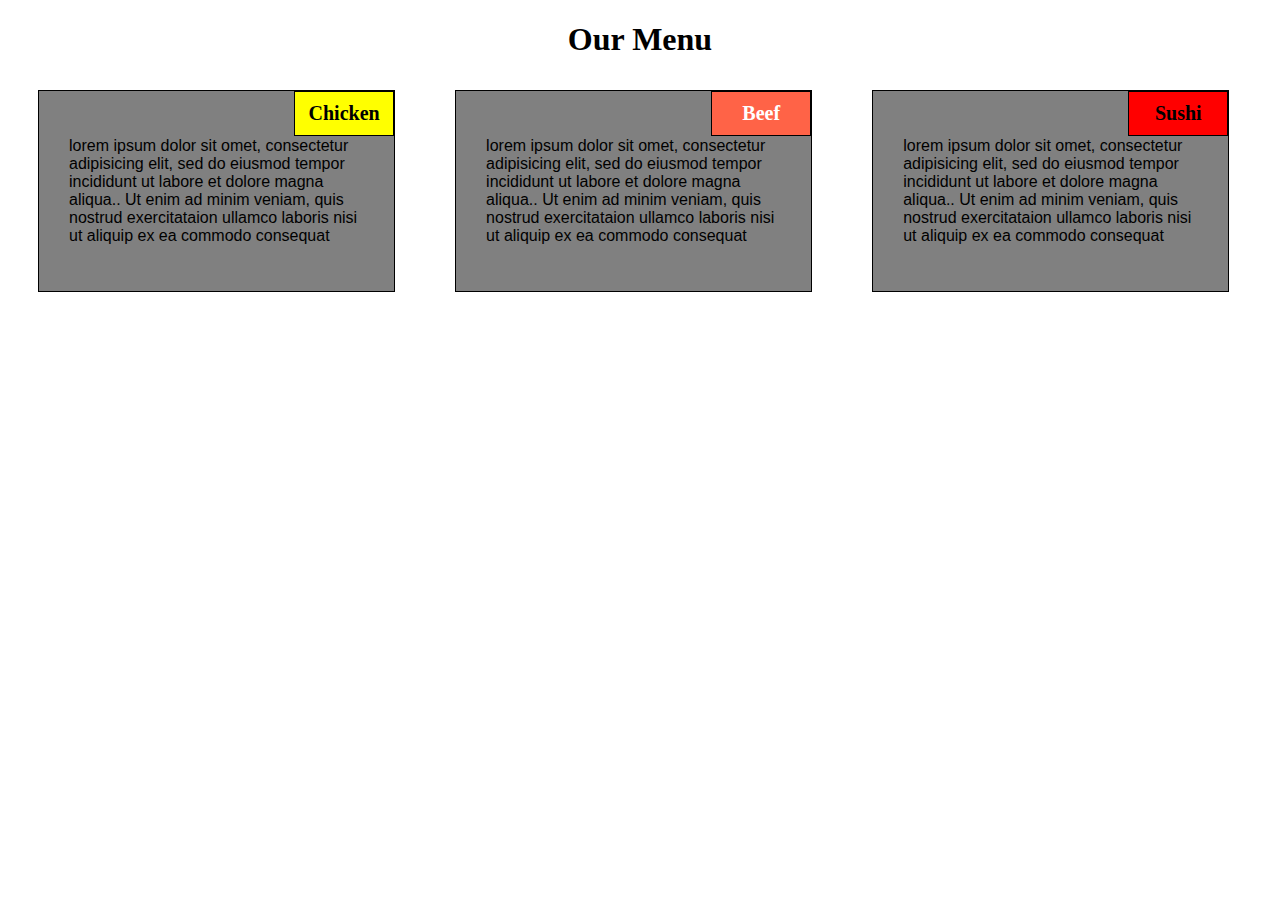
<file: Module_2solution/index.html>
<!DOCTYPE html>
<html>
<head>
<meta charset = "utf-8">
<meta name="viewport" content="width=device-width, initial-scale=1">
<link rel="stylesheet" type="text/css" href="style.css">
<title>Module 2</title>
<style>
* {
  box-sizing: border-box;
}

#h1 {
	font-weight: bold;
    text-align: center;
}
#one {
	float: right;
	border: 1px solid black;
	margin: 0px;
	padding: 10px;
	color: black;
	background-color: yellow;
	width: 100px;
	text-align: center;
	font-size: 20px;

}
#two {
	float: right;
	border: 1px solid black;
	margin: 0px;
	padding: 10px;
	color: white;
	background-color: tomato;
	width: 100px;
	text-align: center;
	font-size: 20px;

}
#three {
	float: right;
	border: 1px solid black;
	margin: 0px;
	padding: 10px;
	color: black;
	background-color: red ;
	width: 100px;
	text-align: center;
	font-size: 20px;

}
.sec {
	position: relative;
 	border: 1px solid black;
 	background-color: gray;
 	margin: 10px 30px 10px 30px;
}


@media (min-width: 992px) {
   .col-lg-4 {
    float: left;
    width: 33%;
  }
}
@media (min-width: 768px) and (max-width: 991px) {
   .col-md-6, .col-md-12  {
    float: left;
  }

  .col-md-6 {
    width: 50%;
  }
  .col-md-12 {
    width: 100%; 
  }
}
</style>
</head>
<body>
<h1 id= "h1">Our Menu</h1>
<div class="col-lg-4 col-md-6">
	<div class="sec">
		<h2 id="one">Chicken</h2>
<p>lorem ipsum dolor sit omet, consectetur adipisicing elit, sed do eiusmod tempor incididunt ut labore et dolore magna aliqua.. Ut enim ad minim veniam, quis nostrud exercitataion ullamco laboris nisi ut aliquip ex ea commodo consequat</p>
	</div>
</div>

<div class="col-lg-4 col-md-6">
	<div class="sec">
		<h2 id="two">Beef</h2>
<p>lorem ipsum dolor sit omet, consectetur adipisicing elit, sed do eiusmod tempor incididunt ut labore et dolore magna aliqua.. Ut enim ad minim veniam, quis nostrud exercitataion ullamco laboris nisi ut aliquip ex ea commodo consequat</p>
     </div>
</div>

<div class="col-lg-4 col-md-12">
    <div class="sec">
	<h2 id="three">Sushi</h2>
<p>lorem ipsum dolor sit omet, consectetur adipisicing elit, sed do eiusmod tempor incididunt ut labore et dolore magna aliqua.. Ut enim ad minim veniam, quis nostrud exercitataion ullamco laboris nisi ut aliquip ex ea commodo consequat</p>
     </div>
</div>

</body>
</html>
</file>
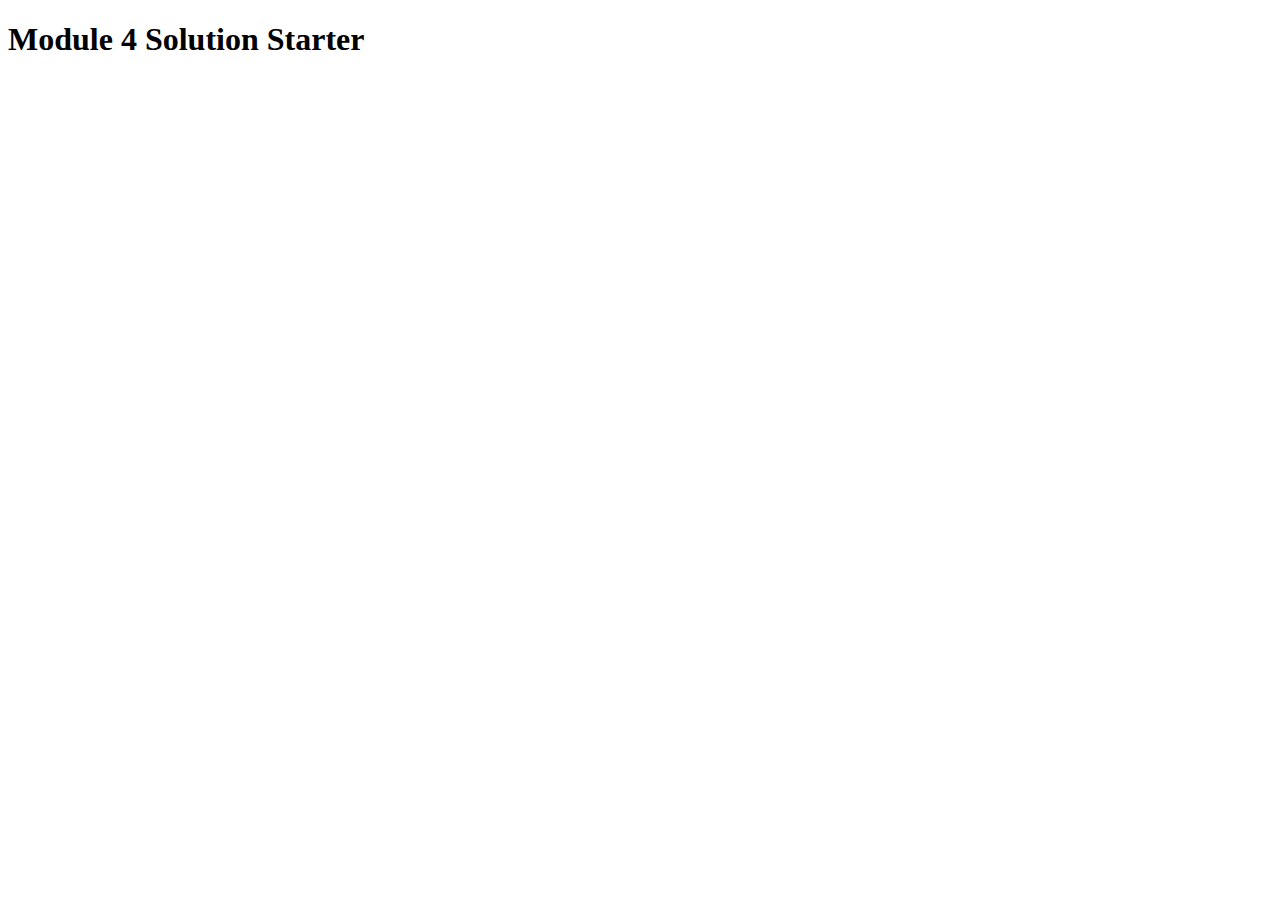
<file: Module_4solution/index.html>
<!DOCTYPE html>
<html>
<head>
  <meta charset="utf-8">
  <title>Module 4 Solution Starter</title>
  <script src="SpeakHello.js"></script>
  <script src="SpeakGoodBye.js"></script>
  <script src="script.js"></script>
</head>
<body>
  <h1>Module 4 Solution Starter</h1>
</body>
</html>
</file>
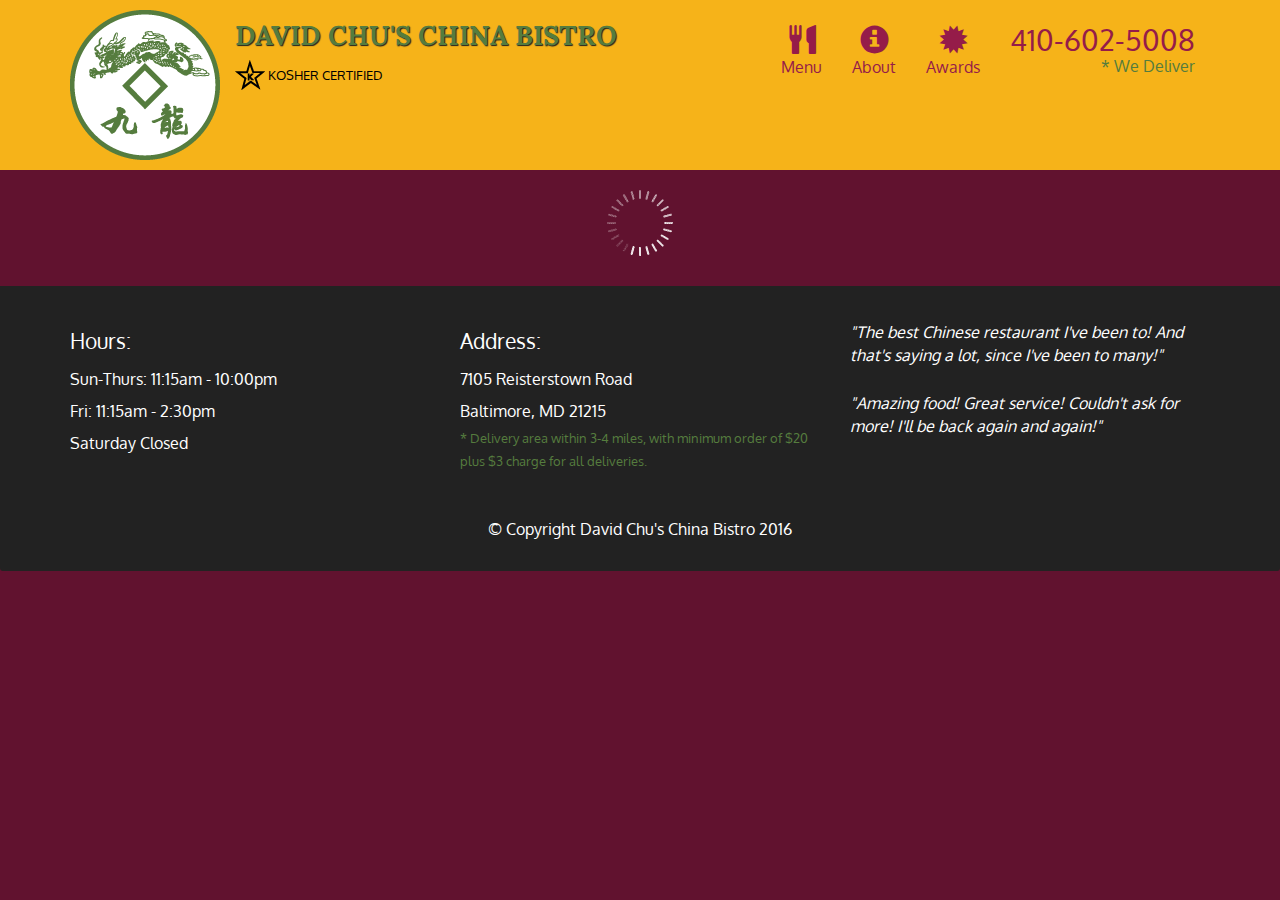
<file: Module_5solution/index.html>
<!doctype html>
<html lang="en">
  <head>
    <meta charset="utf-8">
    <meta http-equiv="X-UA-Compatible" content="IE=edge">
    <meta name="viewport" content="width=device-width, initial-scale=1">
    <title>David Chu's China Bistro</title>
    <link rel="stylesheet" href="css/bootstrap.min.css">
    <link rel="stylesheet" href="css/styles.css">
    <link href='https://fonts.googleapis.com/css?family=Oxygen:400,300,700' rel='stylesheet' type='text/css'>
    <link href='https://fonts.googleapis.com/css?family=Lora' rel='stylesheet' type='text/css'>
  </head>
<body>
  <header>
    <nav id="header-nav" class="navbar navbar-default">
      <div class="container">
        <div class="navbar-header">
          <a href="index.html" class="pull-left visible-md visible-lg">
            <div id="logo-img" alt="Logo image"></div>
          </a>

          <div class="navbar-brand">
            <a href="index.html"><h1>David Chu's China Bistro</h1></a>
            <p>
              <img src="images/star-k-logo.png" alt="Kosher certification">
              <span>Kosher Certified</span>
            </p>
          </div>

          <button id="navbarToggle" type="button" class="navbar-toggle collapsed" data-toggle="collapse" data-target="#collapsable-nav" aria-expanded="false">
            <span class="sr-only">Toggle navigation</span>
            <span class="icon-bar"></span>
            <span class="icon-bar"></span>
            <span class="icon-bar"></span>
          </button>
        </div>
        
        <div id="collapsable-nav" class="collapse navbar-collapse">
           <ul id="nav-list" class="nav navbar-nav navbar-right">
            <li id="navHomeButton" class="visible-xs active">
              <a href="index.html">
                <span class="glyphicon glyphicon-home"></span> Home</a>
            </li>
            <li id="navMenuButton">
              <a href="#" onclick="$dc.loadMenuCategories();">
                <span class="glyphicon glyphicon-cutlery"></span><br class="hidden-xs"> Menu</a>
            </li>
            <li>
              <a href="#">
                <span class="glyphicon glyphicon-info-sign"></span><br class="hidden-xs"> About</a>
            </li>
            <li>
              <a href="#">
                <span class="glyphicon glyphicon-certificate"></span><br class="hidden-xs"> Awards</a>
            </li>
            <li id="phone" class="hidden-xs">
              <a href="tel:410-602-5008">
                <span>410-602-5008</span></a><div>* We Deliver</div>
            </li>
          </ul><!-- #nav-list -->
        </div><!-- .collapse .navbar-collapse -->
      </div><!-- .container -->
    </nav><!-- #header-nav -->
  </header>

  <div id="call-btn" class="visible-xs">
    <a class="btn" href="tel:410-602-5008">
    <span class="glyphicon glyphicon-earphone"></span>
    410-602-5008
    </a>
  </div>
  <div id="xs-deliver" class="text-center visible-xs">* We Deliver</div>

  <div id="main-content" class="container"></div>

  <footer class="panel-footer">
    <div class="container">
      <div class="row">
        <section id="hours" class="col-sm-4">
          <span>Hours:</span><br>
          Sun-Thurs: 11:15am - 10:00pm<br>
          Fri: 11:15am - 2:30pm<br>
          Saturday Closed
          <hr class="visible-xs">
        </section>
        <section id="address" class="col-sm-4">
          <span>Address:</span><br>
          7105 Reisterstown Road<br>
          Baltimore, MD 21215
          <p>* Delivery area within 3-4 miles, with minimum order of $20 plus $3 charge for all deliveries.</p>
          <hr class="visible-xs">
        </section>
        <section id="testimonials" class="col-sm-4">
          <p>"The best Chinese restaurant I've been to! And that's saying a lot, since I've been to many!"</p>
          <p>"Amazing food! Great service! Couldn't ask for more! I'll be back again and again!"</p>
        </section>
      </div>
      <div class="text-center">&copy; Copyright David Chu's China Bistro 2016</div>
    </div>
  </footer>

  <!-- jQuery (Bootstrap JS plugins depend on it) -->
  <script src="js/jquery-2.1.4.min.js"></script>
  <script src="js/bootstrap.min.js"></script>
  <script src="js/ajax-utils.js"></script>
  <script src="js/script.js"></script>
</body>
</html>
</file>
<file: Module_2solution/style.css>
h1 {
	text-align: center;
	color: black;
}
p{
	color:black;
	font-family: Arial, Helvetica, sans-serif;
	padding:30px;

}
</file>
<file: Module_5solution/css/styles.css>
body {
  font-size: 16px;
  color: #fff;
  background-color: #61122f;
  font-family: 'Oxygen', sans-serif;
}

/** HEADER **/
#header-nav {
  background-color: #f6b319;
  border-radius: 0;
  border: 0;
}

#logo-img {
  background: url('../images/restaurant-logo_large.png') no-repeat;
  width: 150px;
  height: 150px;
  margin: 10px 15px 10px 0;
}

.navbar-brand {
  padding-top: 25px;
}
.navbar-brand h1 { /* Restaurant name */
  font-family: 'Lora', serif;
  color: #557c3e;
  font-size: 1.5em;
  text-transform: uppercase;
  font-weight: bold;
  text-shadow: 1px 1px 1px #222;
  margin-top: 0;
  margin-bottom: 0;
  line-height: .75;
}
.navbar-brand a:hover, .navbar-brand a:focus {
  text-decoration: none;
}
.navbar-brand p { /* Kosher cert */
  color: #000;
  text-transform: uppercase;
  font-size: .7em;
  margin-top: 15px;
}
.navbar-brand p span { /* Star-K */
  vertical-align: middle;
}

#nav-list {
  margin-top: 10px;
}
#nav-list a {
  color: #951C49;
  text-align: center;
}
#nav-list a:hover {
  background: #E7E7E7;
}
#nav-list a span {
  font-size: 1.8em;
}

#phone {
  margin-top: 5px;
}
#phone a { /* Phone number */
  text-align: right;
  padding-bottom: 0;
}
#phone div { /* We Deliver */
  color: #557c3e;
  text-align: right;
  padding-right: 15px;
}

.navbar-header button.navbar-toggle, .navbar-header .icon-bar {
  border: 1px solid #61122f;
}
.navbar-header button.navbar-toggle {
  clear: both;
  margin-top: -30px;
}
/* END HEADER */

/* FOOTER */
.panel-footer {
  margin-top: 30px;
  padding-top: 35px;
  padding-bottom: 30px;
  background-color: #222;
  border-top: 0;
}
.panel-footer div.row {
  margin-bottom: 35px;
}
#hours, #address {
  line-height: 2;
}
#hours > span, #address > span {
  font-size: 1.3em;
}
#address p {
  color: #557c3e;
  font-size: .8em;
  line-height: 1.8;
}
#testimonials {
  font-style: italic;
}
#testimonials p:nth-child(2) {
  margin-top: 25px;
}
/* END FOOTER */



/* HOME PAGE */
.container .jumbotron {
  box-shadow: 0 0 50px #3F0C1F;
  border: 2px solid #3F0C1F;
}

#menu-tile, #specials-tile, #map-tile {
  height: 250px;
  width: 100%;
  margin-bottom: 15px;
  position: relative;
  border: 2px solid #3F0C1F;
  overflow: hidden;
}
#menu-tile:hover, #specials-tile:hover, #map-tile:hover {
  box-shadow: 0 1px 5px 1px #cccccc;
}
#menu-tile {
  background: url('../images/menu-tile.jpg') no-repeat;
  background-position: center;
}
#specials-tile {
  background: url('../images/specials-tile.jpg') no-repeat;
  background-position: center;
}
#menu-tile span, #specials-tile span, #map-tile span {
  position: absolute;
  bottom: 0;
  right: 0;
  width: 100%;
  text-align: center;
  font-size: 1.6em;
  text-transform: uppercase;
  background-color: #000;
  color: #fff;
  opacity: .8;
}
/* END HOME PAGE */

/* MENU CATEGORIES PAGE */
.category-tile { 
  position: relative;
  border: 2px solid #3F0C1F;
  overflow: hidden;
  width: 200px;
  height: 200px;
  margin: 0 auto 15px;
}
.category-tile span {
  position: absolute;
  bottom: 0;
  right: 0;
  width: 100%;
  text-align: center;
  font-size: 1.2em;
  text-transform: uppercase;
  background-color: #000;
  color: #fff;
  opacity: .8;
}
.category-tile:hover {
  box-shadow: 0 1px 5px 1px #cccccc;
}

#menu-categories-title + div {
  margin-bottom: 50px;
}
/* END MENU CATEGORIES PAGE */

/* SINGLE CATEGORY PAGE */
.menu-item-tile {
  margin-bottom: 25px;
}
.menu-item-tile hr {
  width: 80%;
}
.menu-item-tile .menu-item-price {
  font-size: 1.1em;
  text-align: right;
  margin-top: -15px;
  margin-right: -15px;
}
.menu-item-tile .menu-item-price span {
  font-size: .6em;
}
.menu-item-photo {
  position: relative;
  border: 2px solid #3F0C1F; 
  overflow: hidden;
  padding: 0;
  margin-right: -15px;
  margin-left: auto;
  margin-bottom: 20px;
  max-width: 250px;
}
.menu-item-photo div {
  position: absolute;
  bottom: 0;
  right: 0;
  width: 80px;
  background-color: #557c3e;
  text-align: center;
}
.menu-item-description {
  padding-right: 30px;
}
h3.menu-item-title {
  margin: 0 0 10px;
}
.menu-item-details {
  font-size: .9em;
  font-style: italic;
}
/* END SINGLE CATEGORY PAGE */


/********** Large devices only **********/
@media (min-width: 1200px) {
  .container .jumbotron {
    background: url('../images/jumbotron_1200.jpg') no-repeat;
    height: 675px;
  }
}

/********** Medium devices only **********/
@media (min-width: 992px) and (max-width: 1199px) {
  /* Header */
  #logo-img {
    background: url('../images/restaurant-logo_medium.png') no-repeat;
    width: 100px;
    height: 100px;
    margin: 5px 5px 5px 0;
  }
  /* End Header */

  /* Home Page */
  .container .jumbotron {
    background: url('../images/jumbotron_992.jpg') no-repeat;
    height: 558px;
  }
  /* End Home Page */
}

/********** Small devices only **********/
@media (min-width: 768px) and (max-width: 991px) {
  /* Home Page */
  .container .jumbotron {
    background: url('../images/jumbotron_768.jpg') no-repeat;
    height: 432px;
  }
  /* End Home Page */
}

/********** Extra small devices only **********/
@media (max-width: 767px) {
  /* Header */
  .navbar-brand {
    padding-top: 10px;
    height: 80px;
  }
  .navbar-brand h1 { /* Restaurant name */
    padding-top: 10px;
    font-size: 5vw; /* 1vw = 1% of viewport width */
  }
  .navbar-brand p { /* Kosher cert */
    font-size: .6em;
    margin-top: 12px;
  }
  .navbar-brand p img { /* Star-K */
    height: 20px;
  }

  #collapsable-nav a { /* Collapsed nav menu text */
    font-size: 1.2em;
  }
  #collapsable-nav a span { /* Collapsed nav menu glyph */
    font-size: 1em;
    margin-right: 5px;
  }

  #call-btn > a {
    font-size: 1.5em;
    display: block;
    margin: 0 20px;
    padding: 10px;
    border: 2px solid #fff;
    background-color: #f6b319;
    color: #951c49;
  }
  #xs-deliver {
    margin-top: 5px;
    font-size: .7em;
    letter-spacing: .1em;
    text-transform: uppercase;
  }
  /* End Header */

  /* Footer */
  .panel-footer section {
    margin-bottom: 30px;
    text-align: center;
  }
  .panel-footer section:nth-child(3) {
    margin-bottom: 0; /* margin already exists on the whole row */
  }
  .panel-footer section hr {
    width: 50%;
  }
  /* End Footer */

  /* Home Page */
  .container .jumbotron {
    margin-top: 30px;
    padding: 0;
  }
  #menu-tile, #specials-tile {
    width: 360px;
    margin: 0 auto 15px;
  }

  .menu-item-photo {
    margin-right: auto;
  }
  .menu-item-tile .menu-item-price {
    text-align: center;
  }
  .menu-item-description {
    text-align: center;;
  }
}


/********** Super extra small devices Only :-) (e.g., iPhone 4) **********/
@media (max-width: 479px) {
  /* Header */
  .navbar-brand h1 { /* Restaurant name */
    padding-top: 5px;
    font-size: 6vw;
  }
  /* End Header */
  
  /* Home page */
  #menu-tile, #specials-tile {
    width: 280px;
    margin: 0 auto 15px;
  }

  .col-xxs-12 {
    position: relative;
    min-height: 1px;
    padding-right: 15px;
    padding-left: 15px;
    float: left;
    width: 100%;
  }
}
</file>
